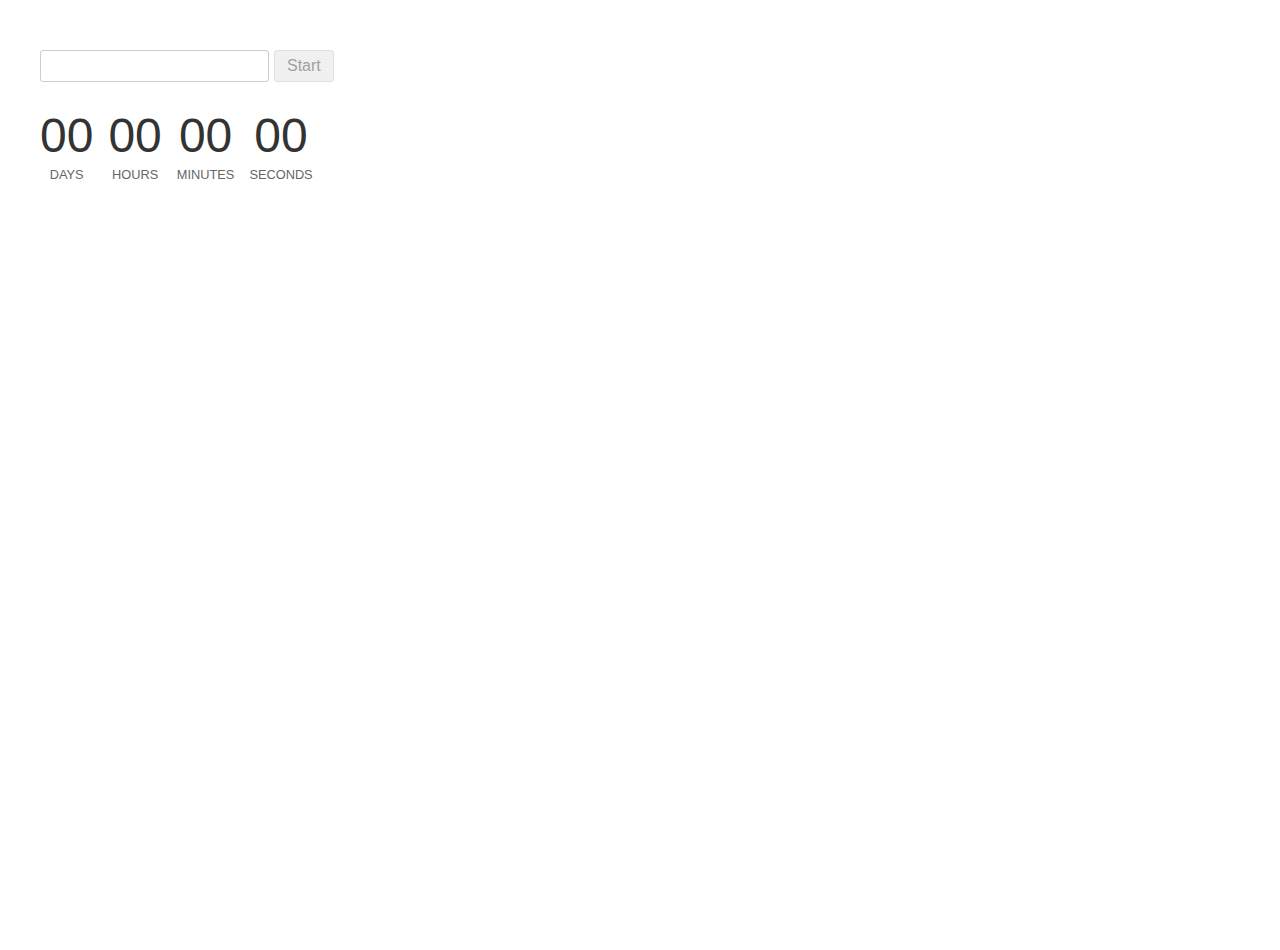
<file: src/1-timer.html>
<!DOCTYPE html>
<html lang="en">
  <head>
    <meta charset="UTF-8" />
    <meta http-equiv="X-UA-Compatible" content="IE=edge" />
    <meta name="viewport" content="width=device-width, initial-scale=1.0" />
    <title>Timer</title>
    <link rel="stylesheet" href="./css/1-timer.css" />
    <link rel="stylesheet" href="./css/styles.css" />
  </head>
  <body>
    <load
      src="./partials/header.html"
      icon-path="./img/sprite.svg#logo"
      highlight-act="active"
    />

    <main>
      <div class="container">
        <div id="controls">
          <input type="text" id="datetime-picker" />
          <button type="button" data-start disabled>Start</button>
        </div>

        <div class="timer">
          <div class="field">
            <span class="value" data-days>00</span
            ><span class="label">Days</span>
          </div>
          <div class="field">
            <span class="value" data-hours>00</span
            ><span class="label">Hours</span>
          </div>
          <div class="field">
            <span class="value" data-minutes>00</span
            ><span class="label">Minutes</span>
          </div>
          <div class="field">
            <span class="value" data-seconds>00</span
            ><span class="label">Seconds</span>
          </div>
        </div>

        <script type="module" src="1-timer.js"></script>
        <!-- <load src="./partials/back-link.html" /> -->
      </div>
    </main>
  </body>
</html>
</file>
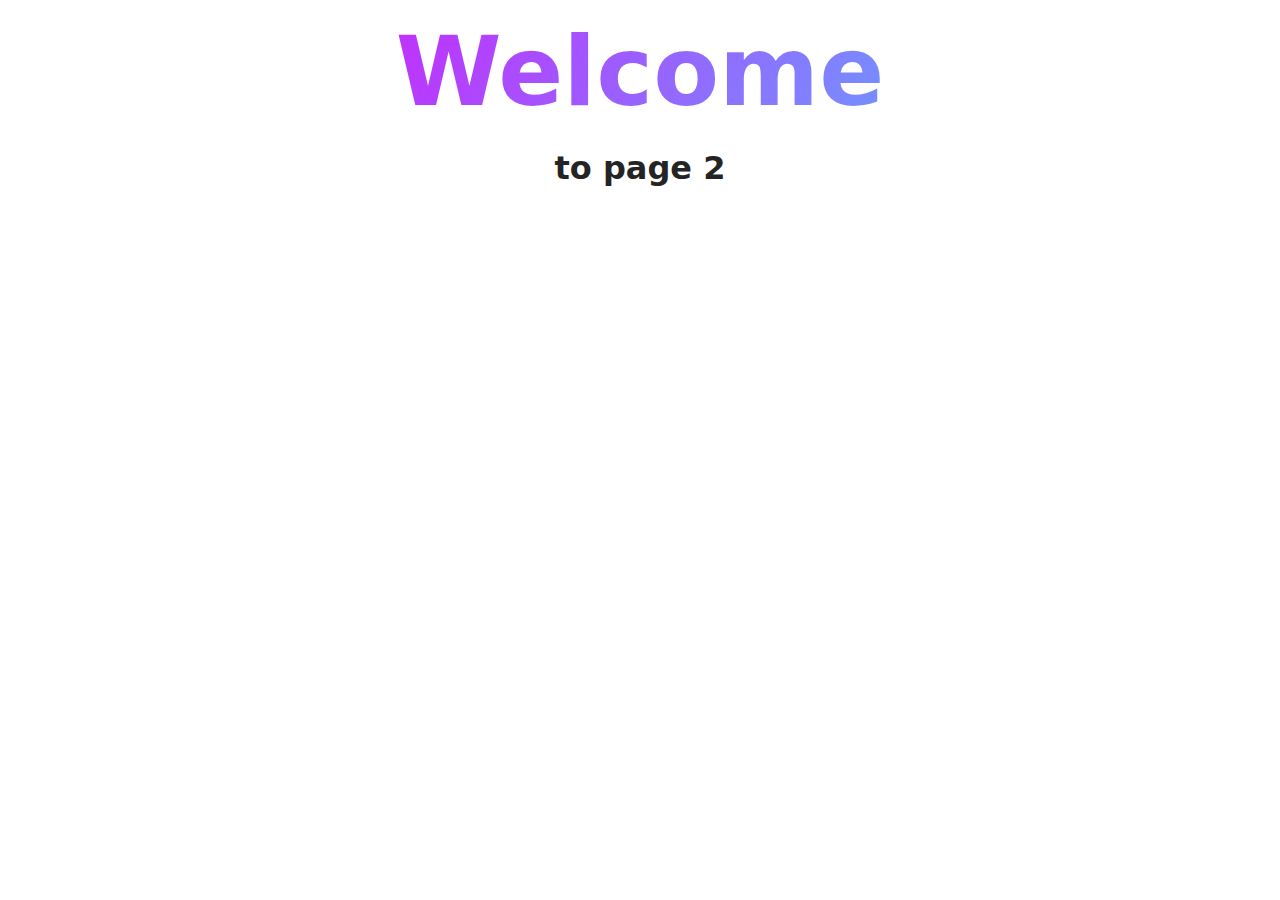
<file: src/page-2.html>
<!DOCTYPE html>
<html lang="en">
  <head>
    <meta charset="UTF-8" />
    <meta http-equiv="X-UA-Compatible" content="IE=edge" />
    <meta name="viewport" content="width=device-width, initial-scale=1.0" />
    <title>Page 2</title>
    <link rel="stylesheet" href="./css/styles.css" />
  </head>
  <body>
    <load
      src="./partials/header.html"
      icon-path="./img/sprite.svg#logo"
      highlight-act="active"
    />

    <main>
      <div class="container">
        <h1 class="main-title">
          <span class="main-title-gradient">Welcome</span> to page 2
        </h1>
        <load src="./partials/back-link.html" />
      </div>
    </main>

    <load src="./partials/footer.html" />
  </body>
</html>
</file>
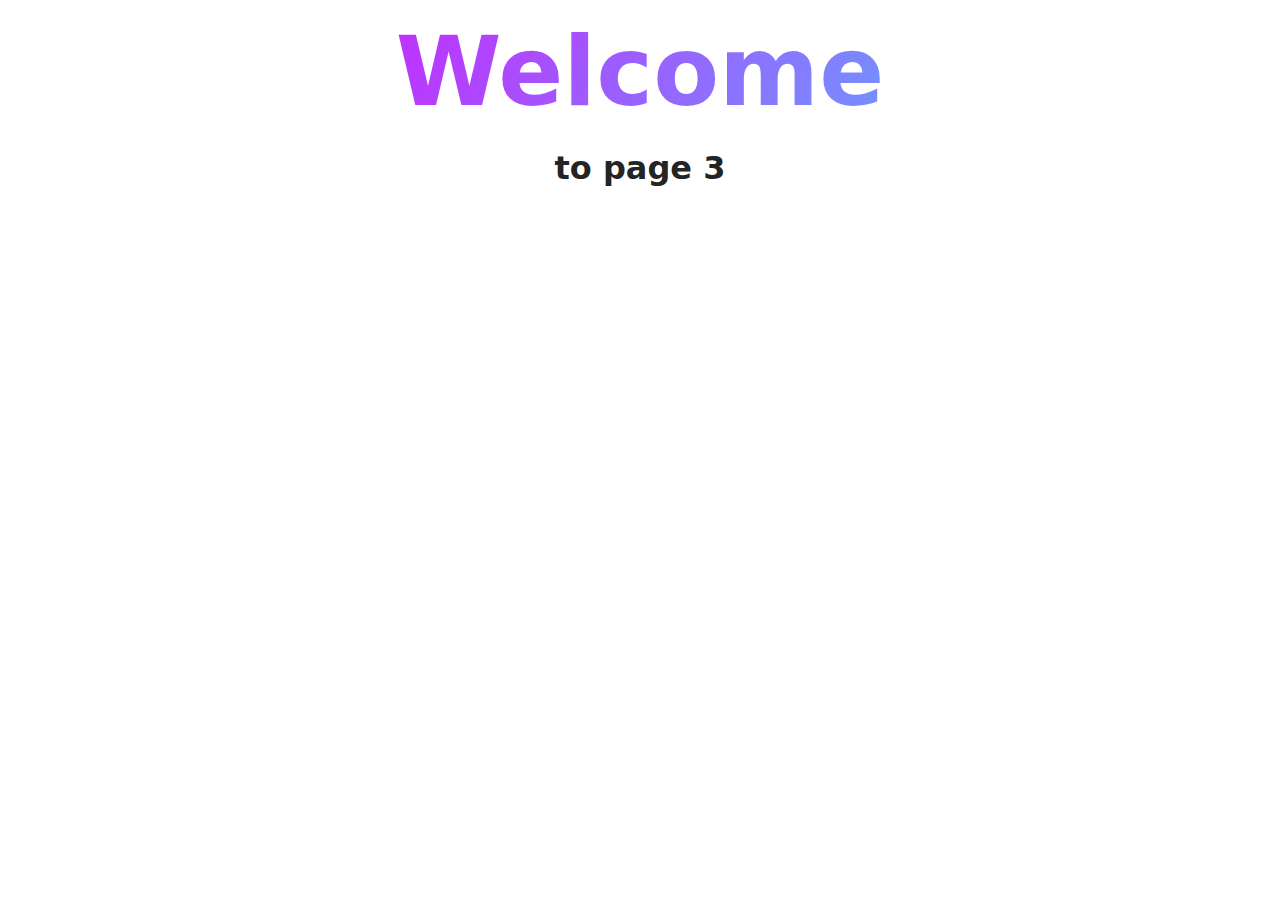
<file: src/page-3.html>
<!DOCTYPE html>
<html lang="en">
  <head>
    <meta charset="UTF-8" />
    <meta http-equiv="X-UA-Compatible" content="IE=edge" />
    <meta name="viewport" content="width=device-width, initial-scale=1.0" />
    <title>Page 3</title>
    <link rel="stylesheet" href="./css/styles.css" />
  </head>
  <body>
    <load
      src="./partials/header.html"
      icon-path="./img/sprite.svg#logo"
      highlight-curr="active"
    />

    <main>
      <div class="container">
        <h1 class="main-title">
          <span class="main-title-gradient">Welcome</span> to page 3
        </h1>
        <load src="./partials/back-link.html" />
      </div>
    </main>

    <load src="./partials/footer.html" />
  </body>
</html>
</file>
<file: src/css/1-timer.css>
body {
    font-family: Arial, sans-serif;
    display: flex;
    flex-direction: column;
    padding-top: 50px;
    background-color: #fff;
    margin: 0; 
}


#controls {
    display: flex;
    align-items: center;
    margin-bottom: 30px; 
}

#datetime-picker {
    padding: 6px 10px;
    font-size: 16px;
    border: 1px solid #ccc;
    border-radius: 3px;
    outline: none;
}

[data-start] {
    padding: 6px 12px;
    font-size: 16px;
    border: 1px solid #ccc;
    border-radius: 3px;
    background-color: #f0f0f0;
    color: #333;
    margin-left: 5px;
    cursor: pointer;
    transition: background-color 0.2s;
}

[data-start]:hover:not(:disabled) {
    background-color: #e0e0e0;
}

[data-start]:disabled {
    background-color: #f0f0f0;
    color: #a0a0a0;
    cursor: not-allowed;
    border-color: #e0e0e0;
}

.timer {
    display: flex;
    gap: 15px;
    padding: 0;
    box-shadow: none;
    background-color: transparent;
}

.field {
    display: flex;
    flex-direction: column;
    align-items: center;
    padding: 0;
    background-color: transparent;
}

.value {
    font-size: 3em;
    font-weight: 300; 
    line-height: 1; 
    color: #333; 
}

.label {
    font-size: 0.8em;
    text-transform: uppercase;
    margin-top: 5px;
    color: #666;
}
</file>
<file: src/css/styles.css>
/**
  |============================
  | include css partials with
  | default @import url()
  |============================
*/
/* Common styles */
@import url('./reset.css');
@import url('./base.css');
@import url('./container.css');
@import url('./animations.css');

/* Sections style */
@import url('./header.css');
@import url('./vite-promo.css');
@import url('./badges.css');
@import url('./back-link.css');
@import url('./footer.css');
</file>
